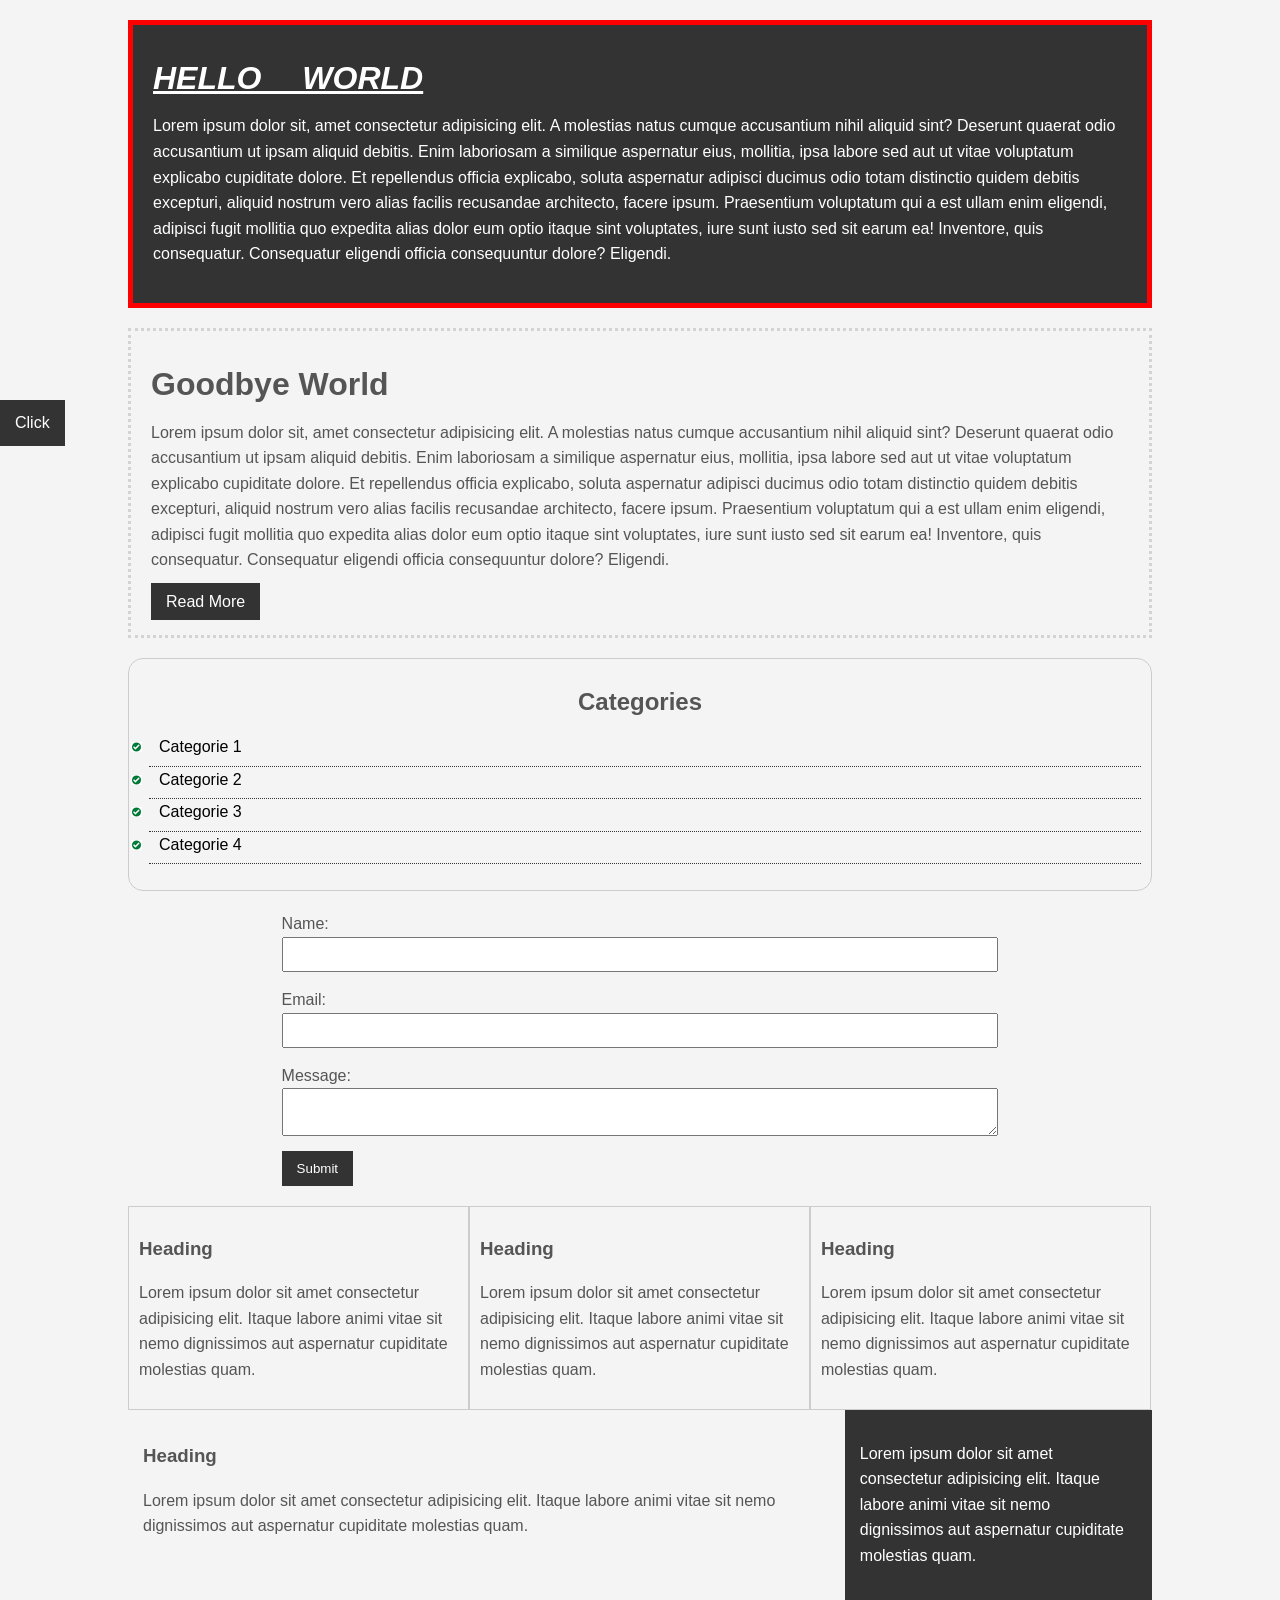
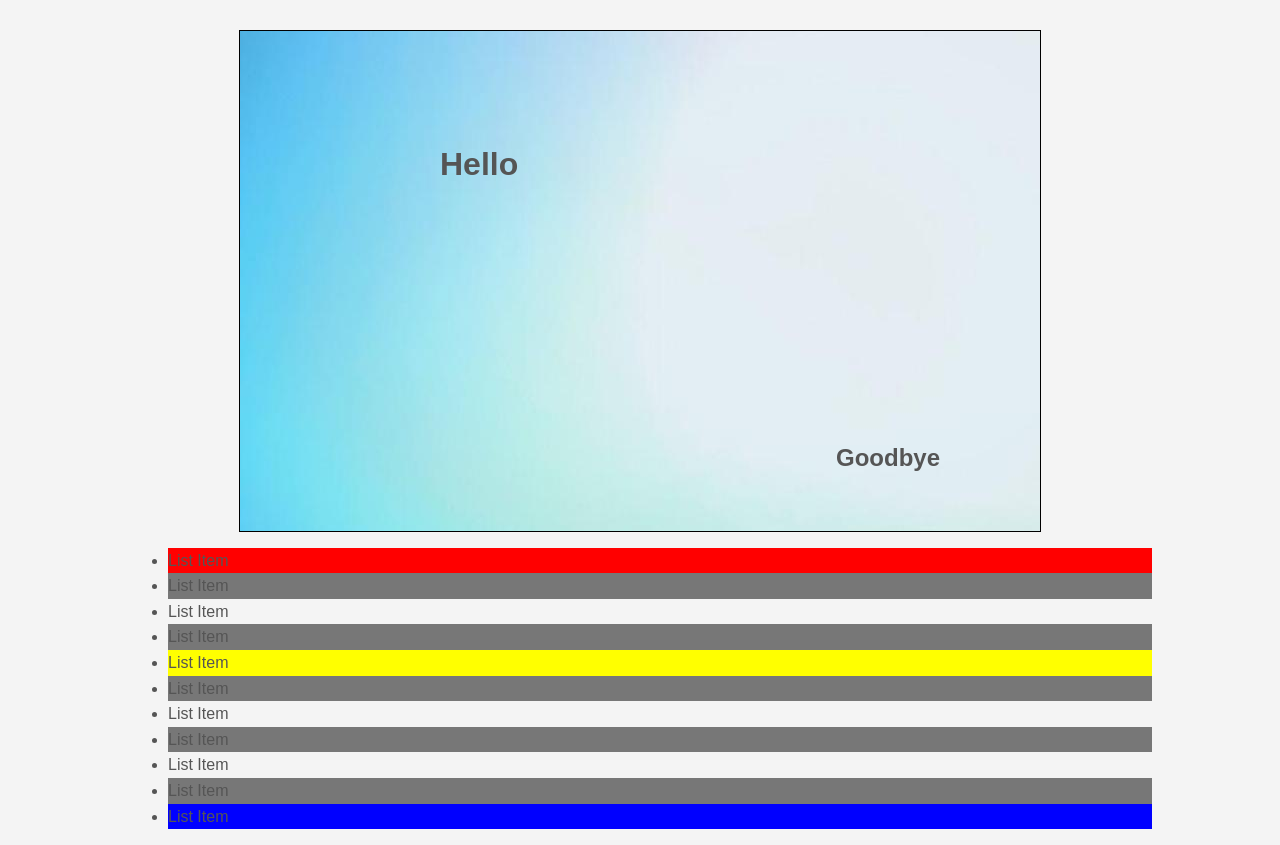
<file: CSS crashcourse/index.html>
<html>
  <head>
    <title>CSS Crash Course</title>
    <link rel="stylesheet" href="./style.css">
  </head>

  <body>
    <div class="container">
      <div class="box-1">
        <h1>Hello World</h1>
        <p>Lorem ipsum dolor sit, amet consectetur adipisicing elit. A molestias natus cumque accusantium nihil aliquid sint? Deserunt quaerat odio accusantium ut ipsam aliquid debitis. Enim laboriosam a similique aspernatur eius, mollitia, ipsa labore sed aut ut vitae voluptatum explicabo cupiditate dolore. Et repellendus officia explicabo, soluta aspernatur adipisci ducimus odio totam distinctio quidem debitis excepturi, aliquid nostrum vero alias facilis recusandae architecto, facere ipsum. Praesentium voluptatum qui a est ullam enim eligendi, adipisci fugit mollitia quo expedita alias dolor eum optio itaque sint voluptates, iure sunt iusto sed sit earum ea! Inventore, quis consequatur. Consequatur eligendi officia consequuntur dolore? Eligendi.</p>
      </div>

      <div class="box-2">
        <h1>Goodbye World</h1>
        <p>Lorem ipsum dolor sit, amet consectetur adipisicing elit. A molestias natus cumque accusantium nihil aliquid sint? Deserunt quaerat odio accusantium ut ipsam aliquid debitis. Enim laboriosam a similique aspernatur eius, mollitia, ipsa labore sed aut ut vitae voluptatum explicabo cupiditate dolore. Et repellendus officia explicabo, soluta aspernatur adipisci ducimus odio totam distinctio quidem debitis excepturi, aliquid nostrum vero alias facilis recusandae architecto, facere ipsum. Praesentium voluptatum qui a est ullam enim eligendi, adipisci fugit mollitia quo expedita alias dolor eum optio itaque sint voluptates, iure sunt iusto sed sit earum ea! Inventore, quis consequatur. Consequatur eligendi officia consequuntur dolore? Eligendi.</p>
        <a href="#" class="button">Read More</a>
      </div>

      <div class="categories">
        <h2>Categories</h2>
        <ul>
          <li><a href="#">Categorie 1</a></li>
          <li><a href="#">Categorie 2</a></li>
          <li><a href="#">Categorie 3</a></li>
          <li><a href="#">Categorie 4</a></li>
        </ul>
      </div>

      <form class="my-form">
        <div class="form-group">
          <label>Name: </label>
          <input type="text" name="name">
        </div>
        <div class="form-group">
          <label>Email: </label>
          <input type="text" name="email">
        </div>
        <div class="form-group">
          <label>Message: </label>
          <textarea name="message"></textarea>
        </div>
        <input class="button" type="submit" value="Submit">
      </form>

      <div class="block">
        <h3>Heading</h3>
        <p>Lorem ipsum dolor sit amet consectetur adipisicing elit. Itaque labore animi vitae sit nemo dignissimos aut aspernatur cupiditate molestias quam.</p>
      </div>

      <div class="block">
        <h3>Heading</h3>
        <p>Lorem ipsum dolor sit amet consectetur adipisicing elit. Itaque labore animi vitae sit nemo dignissimos aut aspernatur cupiditate molestias quam.</p>
      </div>

      <div class="block">
        <h3>Heading</h3>
        <p>Lorem ipsum dolor sit amet consectetur adipisicing elit. Itaque labore animi vitae sit nemo dignissimos aut aspernatur cupiditate molestias quam.</p>
      </div>

      <div class="clr"></div>

      <div id="main-block">
        <h3>Heading</h3>
        <p>Lorem ipsum dolor sit amet consectetur adipisicing elit. Itaque labore animi vitae sit nemo dignissimos aut aspernatur cupiditate molestias quam.</p>
      </div>

      <div id="sidebar">
        <p>Lorem ipsum dolor sit amet consectetur adipisicing elit. Itaque labore animi vitae sit nemo dignissimos aut aspernatur cupiditate molestias quam.</p>
      </div>
      <div class="clr"></div>

      <div class="p-box">
        <h1>Hello</h1>
        <h2>Goodbye</h2>
      </div>

      <ul class="my-list">
        <li>List Item</li>
        <li>List Item</li>
        <li>List Item</li>
        <li>List Item</li>
        <li>List Item</li>
        <li>List Item</li>
        <li>List Item</li>
        <li>List Item</li>
        <li>List Item</li>
        <li>List Item</li>
        <li>List Item</li>
      </ul>


    </div> 

    <a href="#" class="fix-me button">Click</a>

  </body>
</html>
</file>
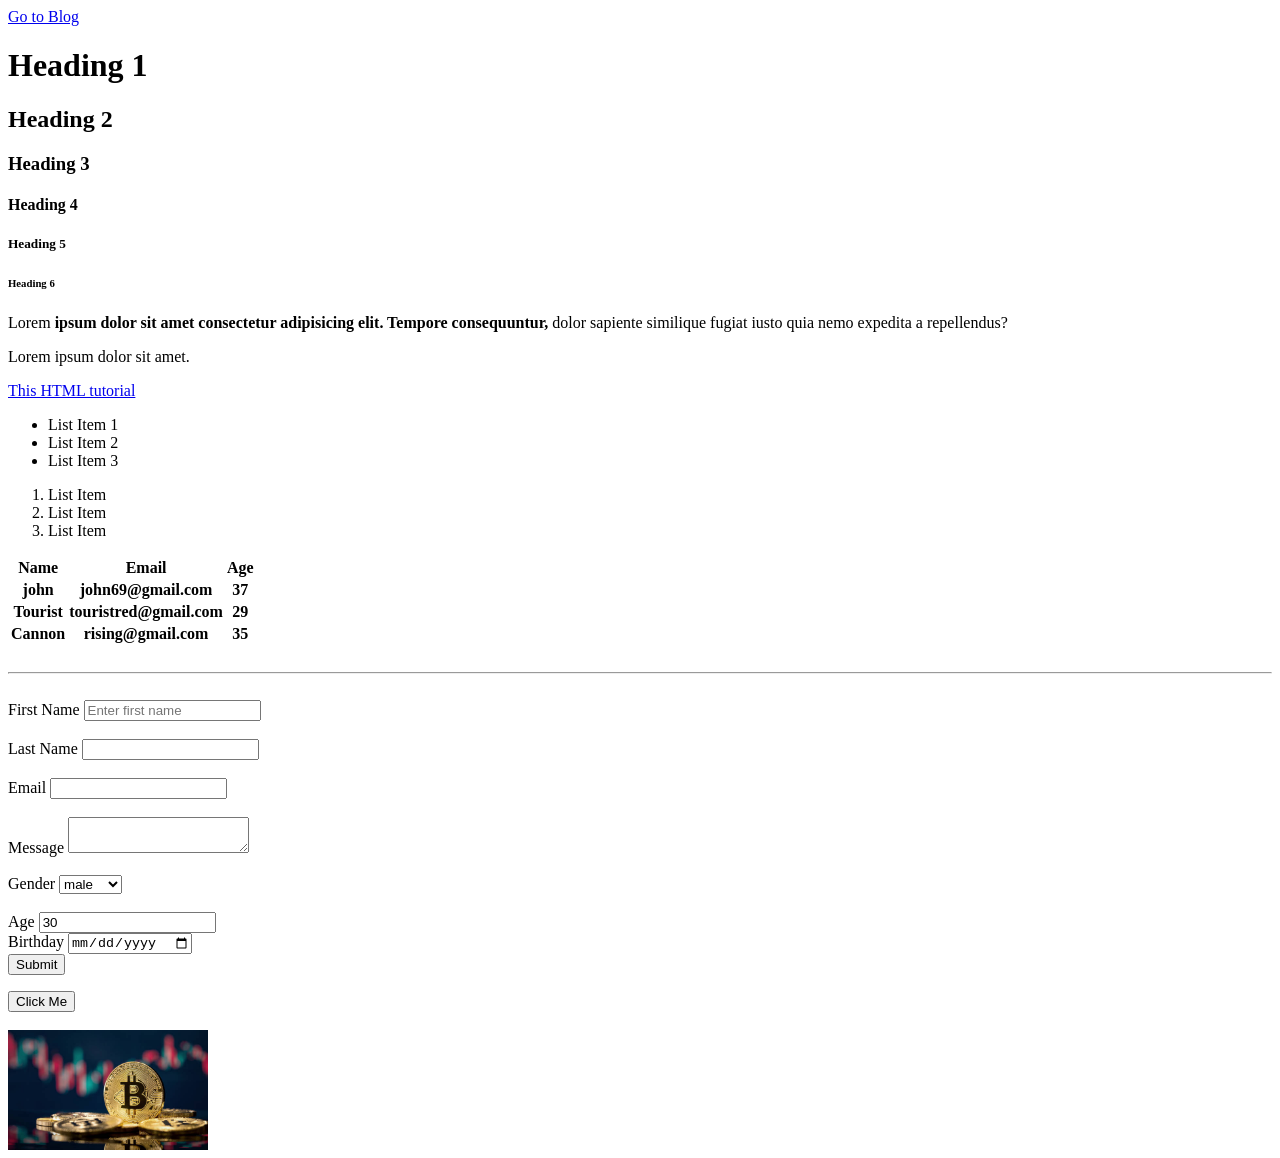
<file: HTML crashcourse/index.html>
<html>
  <head>
    <title>Crypto</title> 
    <!-- this appears in the tab -->
  </head>

  <body>

    <a href="blog.html">Go to Blog</a>
    <br>
    <!-- Headings -->
    <h1>Heading 1</h1>
    <h2>Heading 2</h2>
    <h3>Heading 3</h3>
    <h4>Heading 4</h4>
    <h5>Heading 5</h5>
    <h6>Heading 6</h6>

    <!-- paragraph -->
     <p>Lorem <strong>ipsum dolor sit amet consectetur adipisicing elit. Tempore consequuntur,</strong> dolor sapiente similique fugiat iusto quia nemo expedita a repellendus?</p>
     <!-- lorem10 tab to generate random 10 sample words -->
    <p>Lorem ipsum dolor sit amet.</p>
    <!-- by default as 1 em margin in top and bottom and it is a block level element -->

    <a href="https://www.youtube.com/watch?v=UB1O30fR-EE&list=PLillGF-RfqbZTASqIqdvm1R5mLrQq79CU&index=1" target="_blank">This HTML tutorial</a>
    <!-- target is an attribute, _bank makes you open new tab then open the href -->

    <!-- Lists -->
     <ul>
      <li>List Item 1</li>
      <li>List Item 2</li>
      <li>List Item 3</li>
     </ul>

     <ol>
      <li>List Item</li>
      <li>List Item</li>
      <li>List Item</li>
     </ol>

     <!-- Table -->
      <table>
        <thead>
          <tr>
            <th>Name</th>
            <th>Email</th>
            <th>Age</th>
          </tr>
        </thead>
        <tbody>
          <tr>
            <th>john</th>
            <th>john69@gmail.com</th>
            <th>37</th>
          </tr>
          <tr>
            <th>Tourist</th>
            <th>touristred@gmail.com</th>
            <th>29</th>
          </tr>
          <tr>
            <th>Cannon</th>
            <th>rising@gmail.com</th>
            <th>35</th>
          </tr>
        </tbody>
      </table>

      <!-- line break, creates empty line -->
      <br>
      <!-- Creates a horizontal line -->
       <hr>
       <br>

      <!-- Form -->
       <form action="process.php" method="POST">
        <!-- action and method are attributes used to send data to server -->
         <div>
            <label>First Name</label>
            <input type="text" placeholder="Enter first name">
         </div>
         <!-- Wrapping them with div to make them block level elements making it better looking on sperate lines -->
         <br>

         <div>
            <label>Last Name</label>
            <input type="text">
         </div>
         <br>

         <div>
            <label>Email</label>
            <input type="email">
         </div>
         <br>

         <div>
            <label>Message</label>
            <textarea></textarea>
         </div>
         <br>

         <div>
            <label>Gender</label>
            <select name="gender">
              <option value="male">male</option>
              <option value="female">female</option>
              <option value="other">other</option>
            </select>
         </div>
         <br>

         <div>
          <label>Age</label>
          <input type="number" value="30">
         </div>

         <div>
          <label>Birthday</label>
          <input type="date">
         </div>

         <input type="submit" value="Submit">
       </form>

       <!-- button -->
        <button>Click Me</button>
        <br><br>

        <!-- image  -->
        <img src="./pictures/istockphoto-1329055819-612x612.jpg" alt="Dextuh" width="200px">
  </body>
</html>
</file>
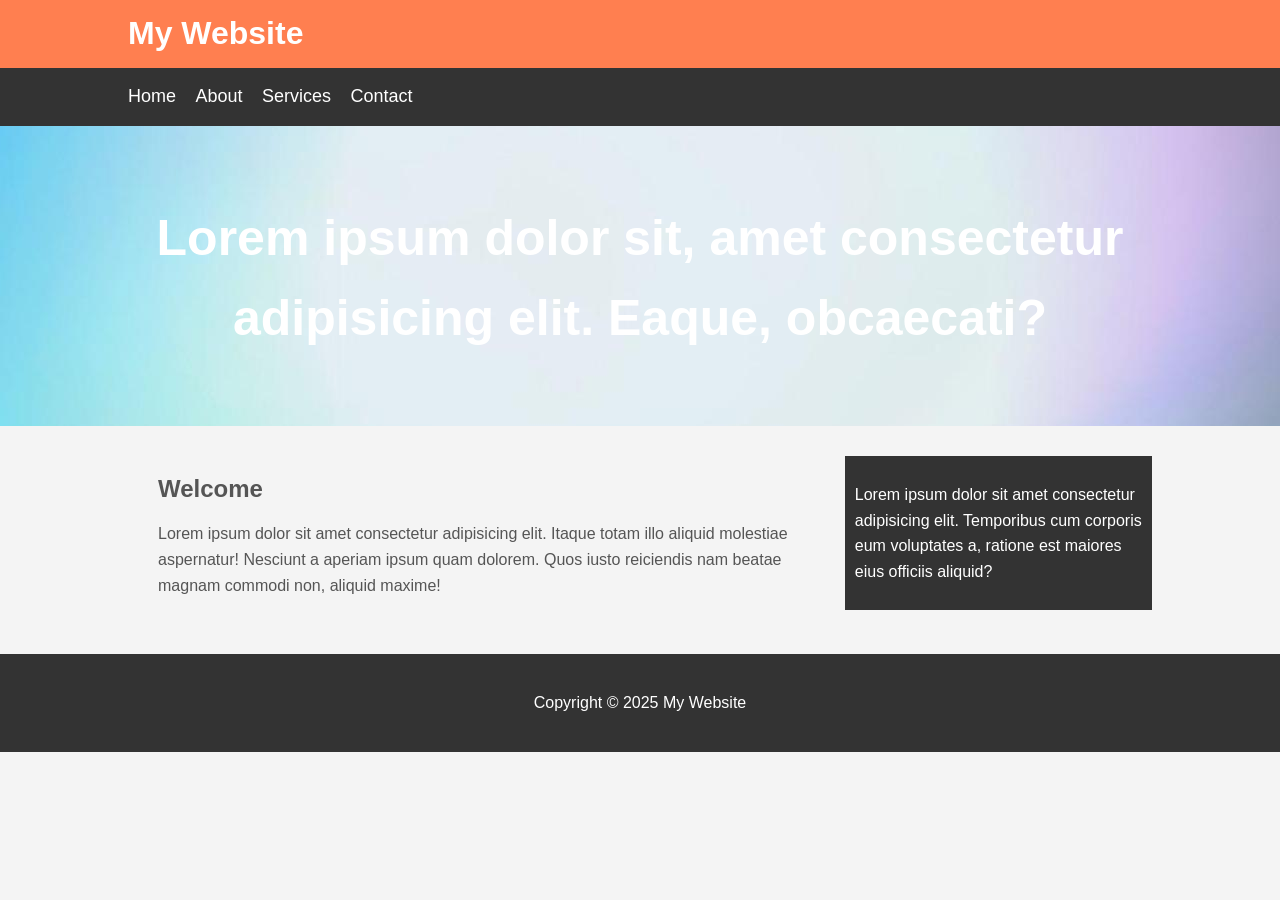
<file: CSS crashcourse/Simple Landing Page/index.html>
<html>
  <head>
    <title>Landing Page</title>
    <link rel="stylesheet" type="text/css" href="style.css">
  </head>
  <body>
    <header id="main-header">
      <div class="container">
        <h1>My Website</h1>
      </div>
    </header>

    <nav id="navbar">
      <div class="container">
        <ul>
          <li><a href="#">Home</a></li>
          <li><a href="#">About</a></li>
          <li><a href="#">Services</a></li>
          <li><a href="#">Contact</a></li>
        </ul>
      </div>
    </nav>

    <section id="showcase">
      <div class="container">
        <h1>Lorem ipsum dolor sit, amet consectetur adipisicing elit. Eaque, obcaecati?</h1>
      </div>
    </section>

    <div class="container">
      <section id="main">
        <h1>Welcome</h1>
        <p>Lorem ipsum dolor sit amet consectetur adipisicing elit. Itaque totam illo aliquid molestiae aspernatur! Nesciunt a aperiam ipsum quam dolorem. Quos iusto reiciendis nam beatae magnam commodi non, aliquid maxime!</p>
      </section>

      <aside id="sidebar">
        <p>Lorem ipsum dolor sit amet consectetur adipisicing elit. Temporibus cum corporis eum voluptates a, ratione est maiores eius officiis aliquid?</p>
      </aside>
    </div>

    <footer id="main-footer">
      <p>Copyright &copy; 2025 My Website</p>
    </footer>
  </body>
</html>
</file>
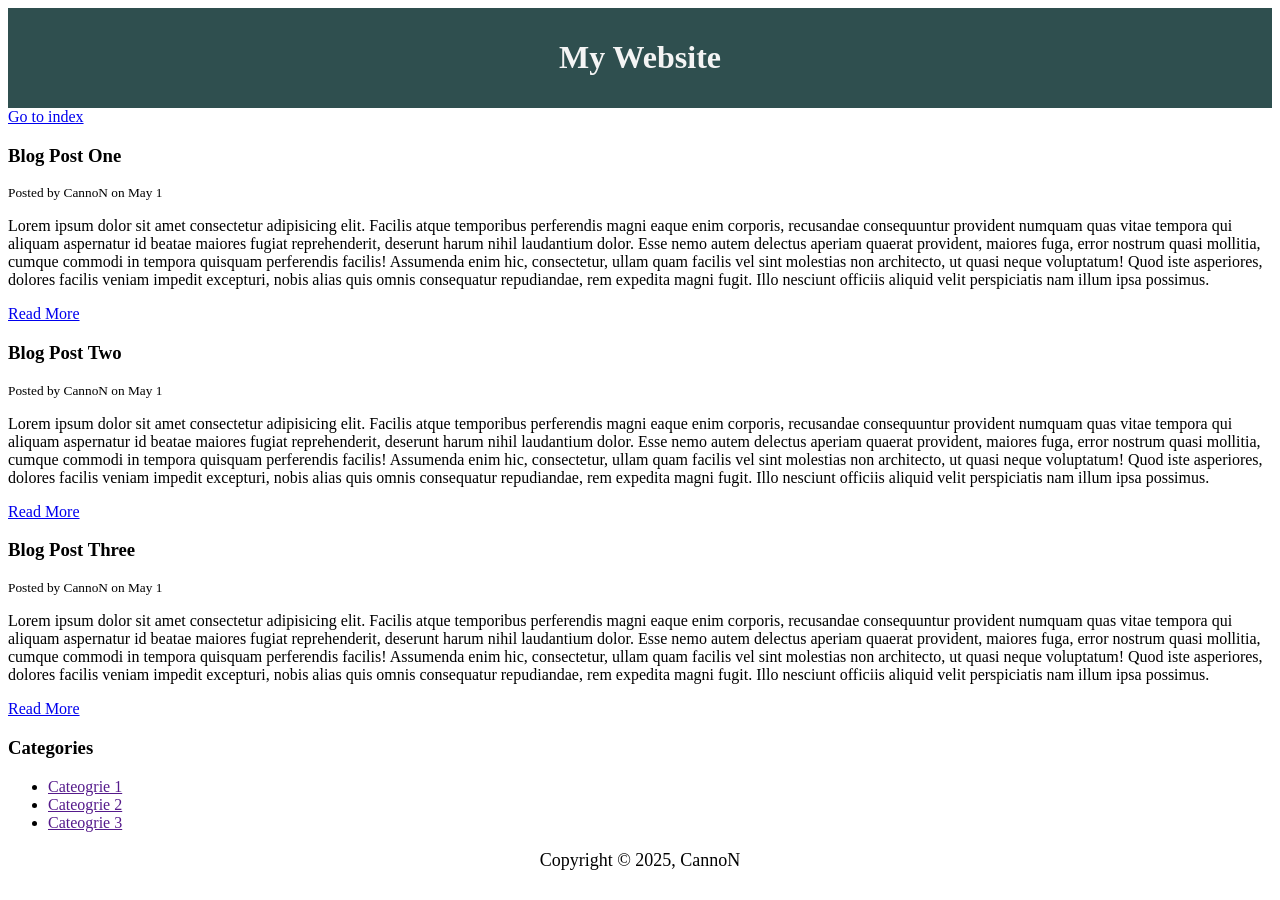
<file: HTML crashcourse/blog.html>
<html>
  <head>
    <title>My Blog</title>
    <meta name="description" content="Awesome blog by CannoN">
    <meta name="keywords" content="web design blog, web dev blog, traversy meadia">

    <style type="text/css">
      #main-header{
        text-align: center;
        background-color: darkslategray;
        color: #f4f4f4;
        padding: 10px;
      }

      #main-footer{
        text-align: center;
        font-size: 18px;
      }
    </style>
  </head>

  <body>
    <header id="main-header">
      <h1>My Website</h1>
    </header>

    <a href="index.html">Go to index</a>

    <section>
      <article class="post">
        <h3>Blog Post One</h3>
        <small>Posted by CannoN on May 1</small>
        <p>Lorem ipsum dolor sit amet consectetur adipisicing elit. Facilis atque temporibus perferendis magni eaque enim corporis, recusandae consequuntur provident numquam quas vitae tempora qui aliquam aspernatur id beatae maiores fugiat reprehenderit, deserunt harum nihil laudantium dolor. Esse nemo autem delectus aperiam quaerat provident, maiores fuga, error nostrum quasi mollitia, cumque commodi in tempora quisquam perferendis facilis! Assumenda enim hic, consectetur, ullam quam facilis vel sint molestias non architecto, ut quasi neque voluptatum! Quod iste asperiores, dolores facilis veniam impedit excepturi, nobis alias quis omnis consequatur repudiandae, rem expedita magni fugit. Illo nesciunt officiis aliquid velit perspiciatis nam illum ipsa possimus.</p>
        <a href="post.html">Read More</a>
      </article>
    </section>

    <section>
      <article class="post">
        <h3>Blog Post Two</h3>
        <small>Posted by CannoN on May 1</small>
        <p>Lorem ipsum dolor sit amet consectetur adipisicing elit. Facilis atque temporibus perferendis magni eaque enim corporis, recusandae consequuntur provident numquam quas vitae tempora qui aliquam aspernatur id beatae maiores fugiat reprehenderit, deserunt harum nihil laudantium dolor. Esse nemo autem delectus aperiam quaerat provident, maiores fuga, error nostrum quasi mollitia, cumque commodi in tempora quisquam perferendis facilis! Assumenda enim hic, consectetur, ullam quam facilis vel sint molestias non architecto, ut quasi neque voluptatum! Quod iste asperiores, dolores facilis veniam impedit excepturi, nobis alias quis omnis consequatur repudiandae, rem expedita magni fugit. Illo nesciunt officiis aliquid velit perspiciatis nam illum ipsa possimus.</p>
        <a href="post.html">Read More</a>
      </article>
    </section>

    <section>
      <article class="post">
        <h3>Blog Post Three</h3>
        <small>Posted by CannoN on May 1</small>
        <p>Lorem ipsum dolor sit amet consectetur adipisicing elit. Facilis atque temporibus perferendis magni eaque enim corporis, recusandae consequuntur provident numquam quas vitae tempora qui aliquam aspernatur id beatae maiores fugiat reprehenderit, deserunt harum nihil laudantium dolor. Esse nemo autem delectus aperiam quaerat provident, maiores fuga, error nostrum quasi mollitia, cumque commodi in tempora quisquam perferendis facilis! Assumenda enim hic, consectetur, ullam quam facilis vel sint molestias non architecto, ut quasi neque voluptatum! Quod iste asperiores, dolores facilis veniam impedit excepturi, nobis alias quis omnis consequatur repudiandae, rem expedita magni fugit. Illo nesciunt officiis aliquid velit perspiciatis nam illum ipsa possimus.</p>
        <a href="post.html">Read More</a>
      </article>
    </section>

    <aside>
      <h3>Categories</h3>
      <nav>
        <ul>
          <li><a href="">Cateogrie 1</a></li>
          <li><a href="">Cateogrie 2</a></li>
          <li><a href="">Cateogrie 3</a></li>
        </ul>
      </nav>
    </aside>

    <footer id="main-footer">
      <p>Copyright &copy; 2025, CannoN</p>
    </footer>
  </body>
</html>
</file>
<file: CSS crashcourse/style.css>
/* to set the margin padding of everything from default to zero */
/* * {
  margin: 0;
  padding: 0;
} */

body{
  background-color: #f4f4f4;
  color: #555;
  font-family: Arial, Helvetica, sans-serif;
  font-size: 16px;
  font-weight: normal;
  /* font: normal 16px Arial, Helvetica, sans-serif; */
  line-height: 1.6em;
  margin: 0;
}

.clr {
  clear: both;
}

a{
  text-decoration: none; 
  /* removes underline in links */
  color : #000;
}

a:hover {
  color : red;
}

a:active{
  color: green;
  /* when clicking */
}

.container {
  /* more responsive with percentage */
  width: 80%;
  /* centres block elements horizonally who have some width */
  margin: auto;
}

.button {
  background-color: #333;
  color: #fff;
  padding: 10px 15px;
  border: none;
}

.button:hover {
  background : red;
  color : #fff;
}

.box-1 {
  background-color: #333;
  color: #fff;
  border: 5px red solid;
  padding: 20px;
  margin-top: 20px;
}

.box-1 h1 {
  font-family: 'Segoe UI', Tahoma, Geneva, Verdana, sans-serif;
  font-weight: 800px;
  font-style: italic;
  text-decoration: underline;
  text-transform: uppercase;
  letter-spacing: 0.2 em;
  word-spacing: 1em;
}

.box-2 {
  border: 3px dotted lightgray;
  padding: 20px;
  margin: 20px 0;
}

.categories {
  border: 1px #ccc solid;
  padding: 10px;
  border-radius: 15px;
}

.categories h2 {
  text-align: center;
}

.categories ul{
  padding: 0;
  list-style: none;
  padding-left: 10px;
}

.categories li {
  padding-bottom: 6px;
  border-bottom: dotted 1px #333;
  list-style-image: url(./images.png);
  padding-left: 10px;
}

.my-form{
  padding: 20px;
  width: 70%;
  margin: auto;
}

.my-form .form-group{
  padding-bottom: 15px;
}

.my-form label{
  display: block;
}

.my-form input[type="text"], .my-form textarea{
  padding: 8px;
  width: 100%;
}

.block {
  float:left;
  width: 33.3%;
  border: 1px solid #ccc;
  padding: 10px;
  box-sizing: border-box;
}

#main-block{
  float: left;
  width: 70%;
  padding: 15px;
  box-sizing: border-box;
}

#sidebar{
  float: right;
  width: 30%;
  background-color: #333;
  color: #fff;
  padding: 15px;
  box-sizing: border-box;
}

.p-box {
  width: 800px;
  height: 500px;
  border: 1px solid #000;
  margin: auto;
  margin-top: 30px;
  position: relative;
  background-image: url('./bg-image.jpg');
  background-repeat: no-repeat;
  background-position: center center;
}

.p-box h1{
  position: absolute;
  top: 100px;
  left: 200px;
}

.p-box h2{
  position: absolute;
  bottom: 40px;
  right: 100px;
}

.fix-me{
  position: fixed;
  top: 400px;
}

.my-list li:nth-child(even){
  background: #777;
}

.my-list li:first-child{
  background: red;
}

.my-list li:last-child{
  background: blue;
}

.my-list li:nth-child(5){
  background: yellow;
}
</file>
<file: CSS crashcourse/Simple Landing Page/style.css>
body{
  background: #f4f4f4;
  color: #555;
  font-family: Arial, Helvetica, sans-serif;
  font-size: 16px;
  line-height: 1.6em;
  margin: 0;
}

.container{
  width: 80%;
  margin: auto;
  overflow: hidden;
}

#main-header{
  background: coral;
  color: #fff;
}

#navbar{
  background: #333;
  color: #fff;
}

#navbar ul{
  padding: 0;
  list-style: none;
}

#navbar li{
  display: inline;
}

#navbar a{
  color: #fff;
  text-decoration: none;
  font-size: 18px;
  padding-right: 15px;
}

#showcase{
  background-image: url(../bg-image.jpg);
  background-position: center right;
  min-height: 300px;
  /* Height grows with text if screen is small makes it responsive */
  margin-bottom: 30px;
  text-align: center;
}

#showcase h1{
  color: #fff;
  font-size: 50px;
  line-height: 1.6em;
  padding-top: 30px;
}

#main{
  float: left;
  width: 70%;
  padding: 0 30px;
  box-sizing: border-box;
}

#sidebar{
  float: right;
  width: 30%;
  background: #333;
  color: #fff;
  padding: 10px;
  box-sizing: border-box;
}

#main-footer{
  background: #333;
  color: #fff;
  text-align: center;
  padding: 20px;
  margin-top: 40px;
}

/* If screen width is under 600px this takes effect */
@media(max-width:600px){
  #main{
    width: 100%;
    float: none;
  }
  #sidebar{
    width: 100%;
    float:none;
  }
}
</file>
